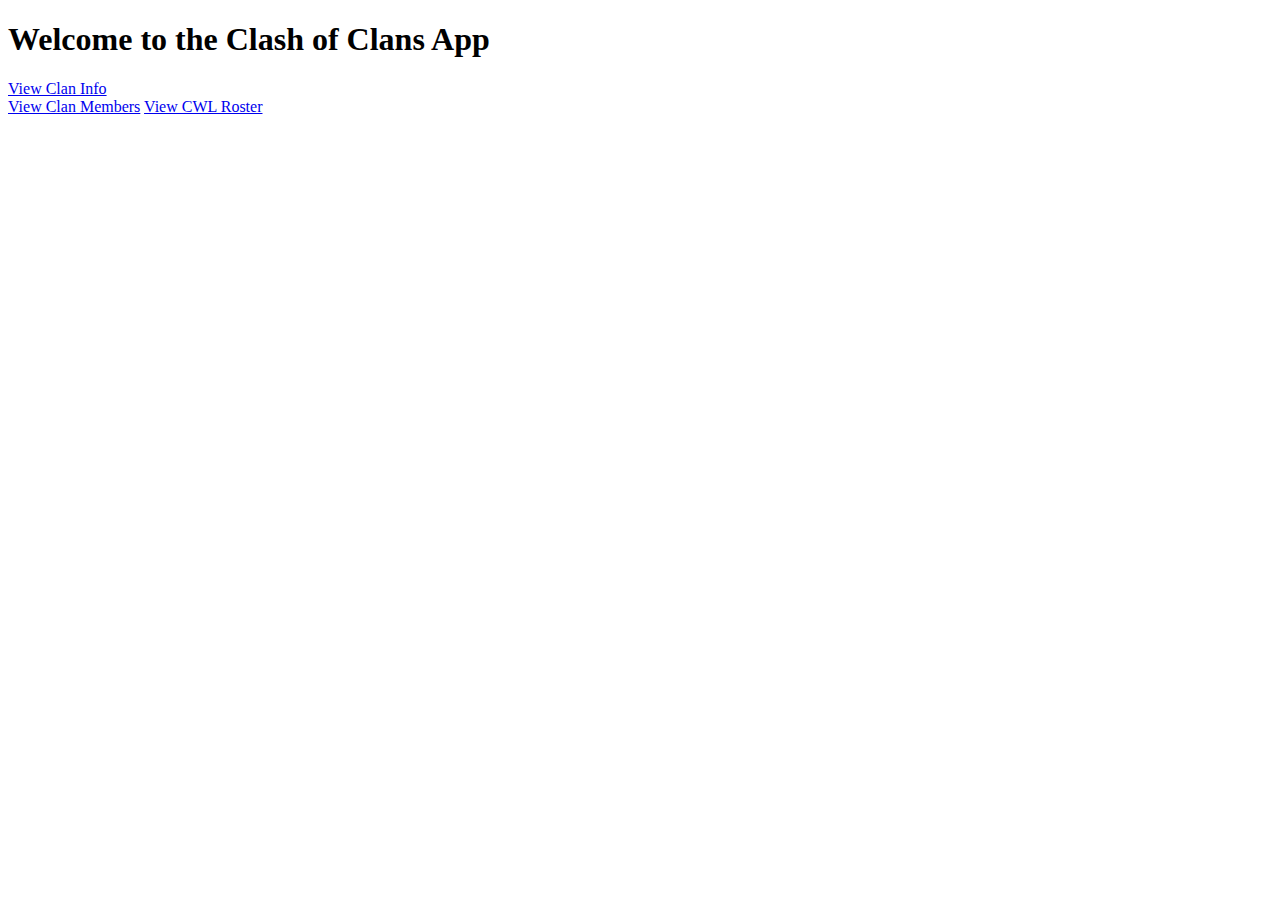
<file: templates/index.html>
<!DOCTYPE html>
<html lang="en">
<head>
    <meta charset="UTF-8">
    <meta name="viewport" content="width=device-width, initial-scale=1.0">
    <title>Clash of Clans App</title>
</head>
<body>
    <h1>Welcome to the Clash of Clans App</h1>
    <nav>
        <a href="/clan_info">View Clan Info</a><br>
        <a href="/clan_members">View Clan Members</a>
        <!-- CWL Roster Button -->
        <a href="/roster">View CWL Roster</a>
    </nav>
</body>
</html>
</file>
